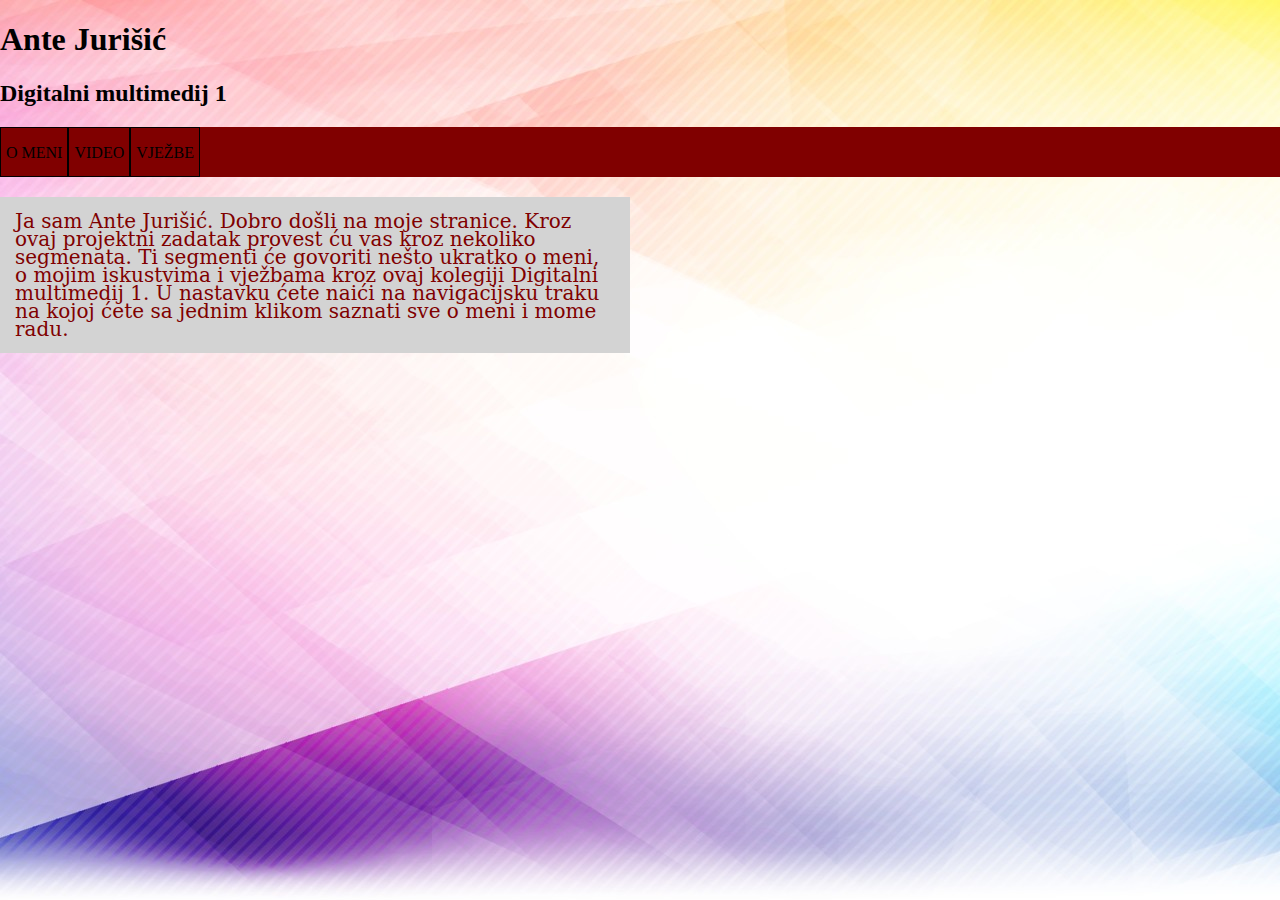
<file: index.html>
<!DOCTYPE html>
<html lang="en" dir="ltr">
  <head>
    <meta charset="utf-8">
    <title>Ante Jurišić</title>
    <link rel="stylesheet" href="stil.css"/>
  </head>
  <body>
    <h1>Ante Jurišić</h1>
    <h2>Digitalni multimedij 1</h2>
    <nav>
    <ul>
    <a href="o_meni.html">O MENI</a> <a href="video.html">VIDEO</a> <a href="vjezbe.html">VJEŽBE</a>
    </ul>
  </nav>
    <p>Ja sam Ante Jurišić. Dobro došli na moje stranice. Kroz ovaj projektni zadatak provest ću vas kroz nekoliko segmenata.
      Ti segmenti će govoriti nešto ukratko o meni, o mojim iskustvima i vježbama kroz ovaj kolegiji Digitalni multimedij 1. U nastavku ćete naići na
      navigacijsku traku na kojoj ćete sa jednim klikom saznati sve o meni i mome radu.
    </p>
  </body>
  </html>
</file>
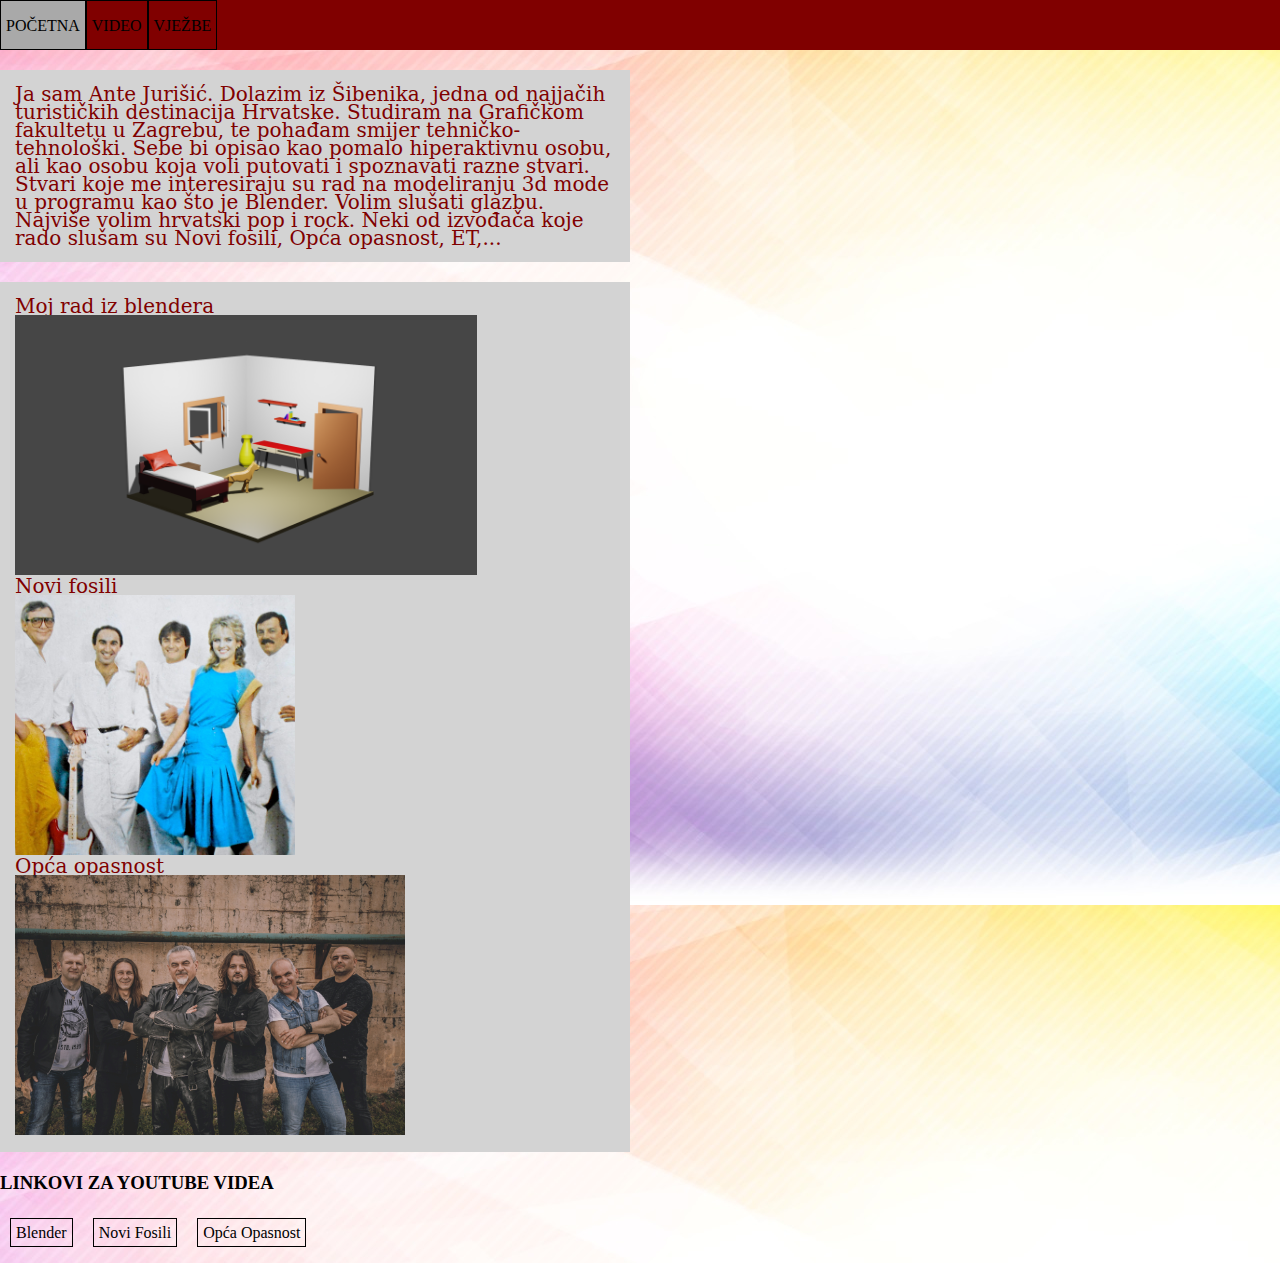
<file: o_meni.html>
<!DOCTYPE html>
<html lang="en" dir="ltr">
  <head>
    <meta charset="utf-8">
    <title>O MENI</title>
    	<link rel="stylesheet" href="stil.css"
  </head>
  <body>
	<nav>
  <ul>
    <a href="index.html">POČETNA</a> <a href="video.html">VIDEO</a> <a href="vjezbe.html">VJEŽBE</a>
  </ul>
  <p>
    Ja sam Ante Jurišić. Dolazim iz Šibenika, jedna od najjačih turističkih destinacija Hrvatske. Studiram na Grafičkom fakultetu u Zagrebu, te pohađam smijer tehničko-tehnološki.
    Sebe bi opisao kao pomalo hiperaktivnu osobu, ali kao osobu koja voli putovati i spoznavati razne stvari. Stvari koje me interesiraju su rad na modeliranju 3d mode u programu kao što je Blender.
    Volim slušati glazbu. Najviše volim hrvatski pop i rock. Neki od izvođača koje rado slušam su Novi fosili, Opća opasnost, ET,...
  </p>
<p>
  Moj rad iz blendera <br>
  <img src="slike/blender-soba.png"><br>
  Novi fosili <br>
  <img src="slike/novi fosili.jpg"><br>
  Opća opasnost <br>
  <img src="slike/Opca Opasnost.jpg"><br>
</p>
	<h3>LINKOVI ZA YOUTUBE VIDEA</h3>
  <ul>
    <li><a href="https://youtu.be/BJHede3Oagw">Blender</a></li>
    <li><a href="https://youtu.be/0sIBntGhCrk">Novi Fosili</a></li>
    <li><a href="https://youtu.be/lKYL24BenzQ">Opća Opasnost</a></li>
      </ul>
  </body>
</html>
</file>
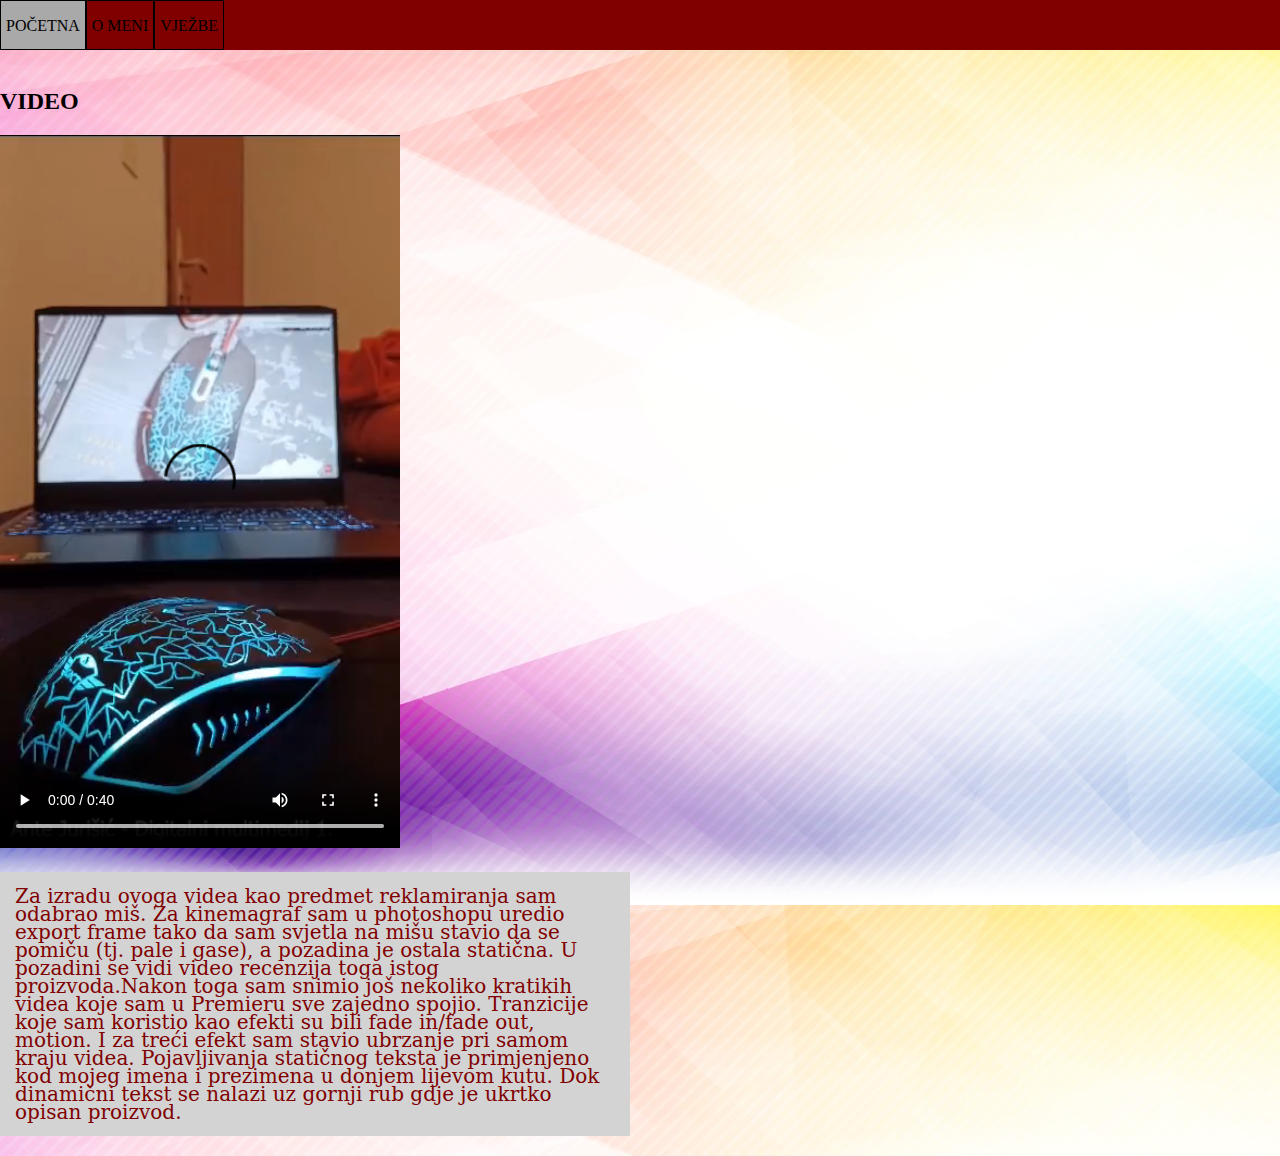
<file: video.html>
<!doctype html>
<html>
<head>
<meta charset="utf-8">
<title>video</title>
	<link rel="stylesheet" href="stil.css"
</head>
<body>
	<nav>
  <ul>
    <a href="index.html">POČETNA</a> <a href="o_meni.html">O MENI</a> <a href="vjezbe.html">VJEŽBE</a>
  </ul>
	</nav> <br>
	<h2>VIDEO</h2>
	<video width="400" height="" controls>
      <source src="multimedija/reklama za proizvod.mp4" type="video/mp4"/>
    </video>
	<p>
Za izradu ovoga videa kao predmet reklamiranja sam odabrao miš. Za kinemagraf sam u photoshopu uredio export frame tako da sam svjetla na mišu stavio da se pomiču (tj. pale i gase), a pozadina je ostala statična. U pozadini se vidi video recenzija toga istog proizvoda.Nakon toga sam snimio još nekoliko kratikih videa koje sam u Premieru sve zajedno spojio. Tranzicije koje sam koristio kao efekti su bili fade in/fade out, motion. I za treći efekt sam stavio ubrzanje pri samom kraju videa. Pojavljivanja statičnog teksta je primjenjeno kod mojeg imena i prezimena u donjem lijevom kutu. Dok dinamični tekst se nalazi uz gornji rub gdje je ukrtko opisan proizvod.
  </p>
</body>
</html>
</file>
<file: stil.css>
@charset "UTF-8";
h1 {
  font-family: "AnteJurisic";
  color: black;
}
p {
  color: maroon;
  font-family: constantia, "Lucida Bright", "DejaVu Serif", Georgia, "Serif";
  font-size: 20px;
  line-height: 18px;
  width: 600px;
  background-color: lightgrey;
  padding: 15px;
}
.paragraf_2 {
  color: darkcyan;
  background-color: rgba(255, 255, 255, 0.5);
}
.novi_blok {
  background-color: rgba(255, 255, 255, 0.5);
  padding: 20px;
  margin: 20px;
  width: 43%;
}
body {
      margin: 0;
      padding: 0;
    }

    nav {
      background-color: maroon;
      height: 50px;
    }

    ul {
      list-style-type: none;
      margin: 0;
      padding: 0;
      display: flex;
      justify-content: left;
      align-items: left;
      height: 100%;
    }

    li {
      margin: 0 10px;
    }

    a {
      text-decoration: none;
      color: white;
    }
  </style>
</head>
<body>
  <nav>
    <ul>
      <li><a href="index.html">Početna</a></li>
      <li><a href="o_meni.html">O meni</a></li>
      <li><a href="video.html">Video</a></li>
      <li><a href="vjezbe.html">O meni</a></li>
    </ul>
  </nav>
}
h2 {
  font-family: "Times New Roman", serif;
}
body{
	background-image: url("slike/pozadina1.jpg")
}
span {color: red;}
a:link {
  color: black;
  padding: 5px;
  line-height: 40px;
  border: 1px solid #000000;
}
a:hover {
  background-color: darkgray;
}
img {
  height: 260px;
}
</file>
